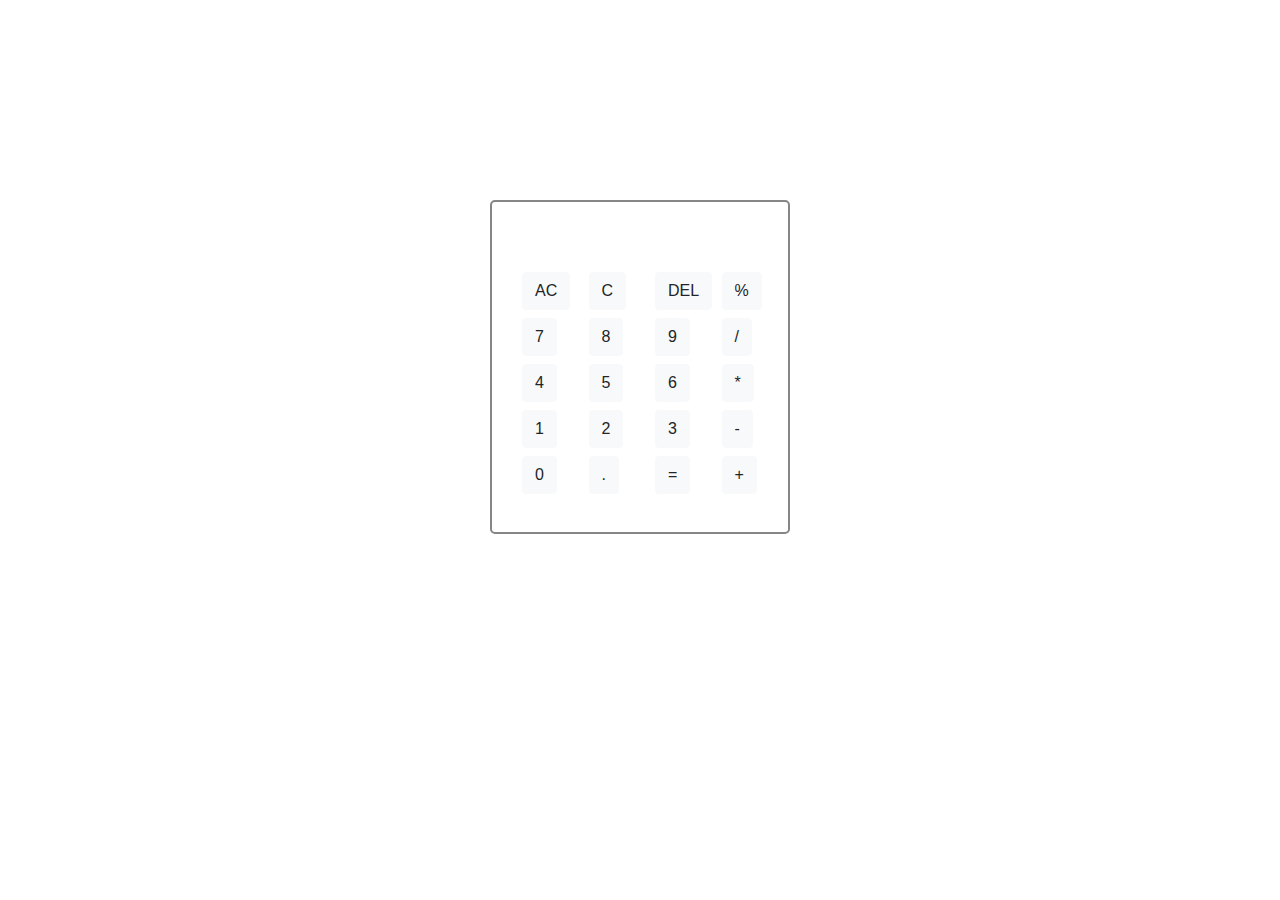
<file: Guvi Projects/Calculator/index.html>
<!DOCTYPE html>
<html lang="en">
  <head>
    <meta charset="UTF-8" />
    <meta name="viewport" content="width=device-width, initial-scale=1.0" />
    <title>Document</title>
    <link
      rel="stylesheet"
      href="https://stackpath.bootstrapcdn.com/bootstrap/4.5.2/css/bootstrap.min.css"
      integrity="sha384-JcKb8q3iqJ61gNV9KGb8thSsNjpSL0n8PARn9HuZOnIxN0hoP+VmmDGMN5t9UJ0Z"
      crossorigin="anonymous"
    />
  </head>
  <!-- <script src="script2.js"></script> -->
  <body>
    <script>
      class Calculator {
        constructor(prevOperandText, currentOperandText) {
          this.prevOperandText = prevOperandText;
          this.currentOperandText = currentOperandText;
          this.clear();
        }

        appendElement(element) {
          if (element == ".") {
            if (this.currentOperand.toString().includes(".")) return;
          }

          this.currentOperand =
            this.currentOperand.toString() + element.toString();
          console.log(this.currentOperand);
        }

        clear() {
          this.prevOperand = "";
          this.currentOperand = "";
          this.operation = undefined;
        }

        delete() {
          this.currentOperand = this.currentOperand.toString().slice(0, -1);
        }

        chooseOperation(operation) {
          if (this.currentOperand === "") return;
          //console.log(typeof this.prevOperand);
          if (this.prevOperand !== "") {
            console.log("this is running");
            this.compute();
          }
          this.operation = operation;
          this.prevOperand = this.currentOperand;
          this.currentOperand = "";
        }
        compute() {
          let computation;
          let prev = parseFloat(this.prevOperand);
          let curr = parseFloat(this.currentOperand);
          if (isNaN(prev) || isNaN(curr)) return;
          switch (this.operation) {
            case "+":
              computation = prev + curr;
              break;
            case "-":
              computation = prev - curr;
              break;
            case "*":
              computation = prev * curr;
              break;
            case "/":
              computation = prev / curr;
              break;
            case "%":
              computation = prev % curr;
              break;
            default:
              break;
          }
          this.currentOperand = computation.toString();
          this.prevOperand = "";
          this.operation = undefined;
        }

        updateDisplay() {
          this.currentOperandText.innerHTML = this.currentOperand;
          this.prevOperandText.innerHTML =
            this.prevOperand +
            (this.operation !== undefined ? this.operation.toString() : "");

          this.prevOperandText.setAttribute(
            "class",
            "col-sm-12 text-sm-right mb-2"
          );
          this.prevOperandText.setAttribute(
            "style",
            "font-size: large; font-weight: bold;min-height:20px"
          );
          this.currentOperandText.setAttribute(
            "class",
            "col-sm-12 text-sm-right mb-2"
          );
          this.currentOperandText.setAttribute(
            "style",
            "font-size: large; font-weight: bold;min-height:20px"
          );
        }
      }

      function createButton(el, id) {
        let operations = new Set(["+", "-", "*", "/", "%"]);
        let col = document.createElement("div");
        col.setAttribute("class", "col-sm-3");
        let button = document.createElement("button");
        button.setAttribute("class", "btn btn-light");
        button.setAttribute("id", id);
        button.setAttribute("type", "button");
        //button.addEventListener("click", printEL);
        button.innerHTML = el;

        if (!isNaN(el)) {
          button.setAttribute("data-number", "number");
        } else if (operations.has(el)) {
          button.setAttribute("data-operations", "operations");
        } else if (el === "AC" || el === "C") {
          button.setAttribute("data-all-clear", "all-clear");
          // col.setAttribute("class", "col-sm-6");
        } else if (el == "DEL") {
          button.setAttribute("data-delete", "delete");
        } else if (el == "=") {
          button.setAttribute("data-equals", "equals");
        } else if (el == ".") {
          button.setAttribute("data-number", "number");
        }

        col.appendChild(button);
        return col;
      }

      function createRow() {
        let row = document.createElement("div");
        row.setAttribute("class", "row mb-2");
        return row;
      }

      function createRowStack() {
        let rowStack = [];
        let columnElements = [
          "AC",
          "C",
          "DEL",
          "%",
          "7",
          "8",
          "9",
          "/",
          "4",
          "5",
          "6",
          "*",
          "1",
          "2",
          "3",
          "-",
          "0",
          ".",
          "=",
          "+",
        ];
        for (let i = 0; i < 5; i++) {
          let row = createRow();
          for (let j = 0; j < 4; j++) {
            let button = createButton(columnElements.shift());
            row.append(button);
            rowStack.push(row);
          }
        }
        return rowStack;
      }

      let containerDiv = document.createElement("div");
      containerDiv.setAttribute("class", "container");
      containerDiv.setAttribute(
        "style",
        "margin-top: 200px;width: 300px;border: 2px solid rgb(134, 134, 134);border-radius: 5px;padding: 30px;"
      );

      let previousOperandRow = document.createElement("div");
      previousOperandRow.setAttribute("class", "row");
      previousOperandRow.setAttribute("style", "min-height:20px;");
      previousOperandRow.setAttribute(
        "data-previous-operand-text",
        "previous-operand-text"
      );
      previousOperandRow.setAttribute("id", "previousOperandRow");
      let previousOperandCol = document.createElement("div");
      previousOperandCol.setAttribute("class", "col-sm-12 text-sm-right mb-2");
      previousOperandCol.setAttribute(
        "style",
        "font-size: large; font-weight: bold"
      );

      let outputRow = document.createElement("div");
      outputRow.setAttribute("class", "row");
      outputRow.setAttribute("style", "min-height:20px;");
      outputRow.setAttribute(
        "data-current-operand-text",
        "current-operand-text"
      );
      outputRow.setAttribute("id", "outputRow");
      let outputColumn = document.createElement("div");
      outputColumn.setAttribute("class", "col-sm-12 text-sm-right mb-2");
      outputColumn.setAttribute("style", "font-size: large; font-weight: bold");
      //outputColumn.innerHTML = 0;

      outputRow.appendChild(outputColumn);
      previousOperandRow.appendChild(previousOperandCol);
      containerDiv.appendChild(previousOperandRow);
      containerDiv.appendChild(outputRow);

      let rowStack = createRowStack();
      containerDiv.append(...rowStack);
      //containerDiv.append(rowStack[0]);
      document.body.append(containerDiv);

      let numberButtons = document.querySelectorAll("[data-number]");
      let operationButtons = document.querySelectorAll("[data-operations]");
      let clearAllButton = document.querySelectorAll("[data-all-clear]");
      let equalsButton = document.querySelector("[data-equals]");
      let currentOperandText = document.querySelector(
        "[data-current-operand-text]"
      );
      let previousOperandText = document.querySelector(
        "[data-previous-operand-text]"
      );

      let deleteText = document.querySelector("[data-delete]");
      let calculator = new Calculator(previousOperandText, currentOperandText);
      numberButtons.forEach((button) =>
        button.addEventListener("click", function () {
          calculator.appendElement(button.innerHTML);
          calculator.updateDisplay();
        })
      );

      operationButtons.forEach((button) =>
        button.addEventListener("click", function () {
          calculator.chooseOperation(button.innerHTML);
          calculator.updateDisplay();
        })
      );

      equalsButton.addEventListener("click", function () {
        calculator.compute();
        calculator.updateDisplay();
      });

      clearAllButton.forEach((button) =>
        button.addEventListener("click", function () {
          calculator.clear();
          calculator.updateDisplay();
        })
      );

      deleteText.addEventListener("click", function () {
        calculator.delete();
        calculator.updateDisplay();
      });
    </script>
    <script
      src="https://code.jquery.com/jquery-3.5.1.slim.min.js"
      integrity="sha384-DfXdz2htPH0lsSSs5nCTpuj/zy4C+OGpamoFVy38MVBnE+IbbVYUew+OrCXaRkfj"
      crossorigin="anonymous"
    ></script>
    <script
      src="https://cdn.jsdelivr.net/npm/popper.js@1.16.1/dist/umd/popper.min.js"
      integrity="sha384-9/reFTGAW83EW2RDu2S0VKaIzap3H66lZH81PoYlFhbGU+6BZp6G7niu735Sk7lN"
      crossorigin="anonymous"
    ></script>
    <script
      src="https://stackpath.bootstrapcdn.com/bootstrap/4.5.2/js/bootstrap.min.js"
      integrity="sha384-B4gt1jrGC7Jh4AgTPSdUtOBvfO8shuf57BaghqFfPlYxofvL8/KUEfYiJOMMV+rV"
      crossorigin="anonymous"
    ></script>
  </body>
</html>
</file>
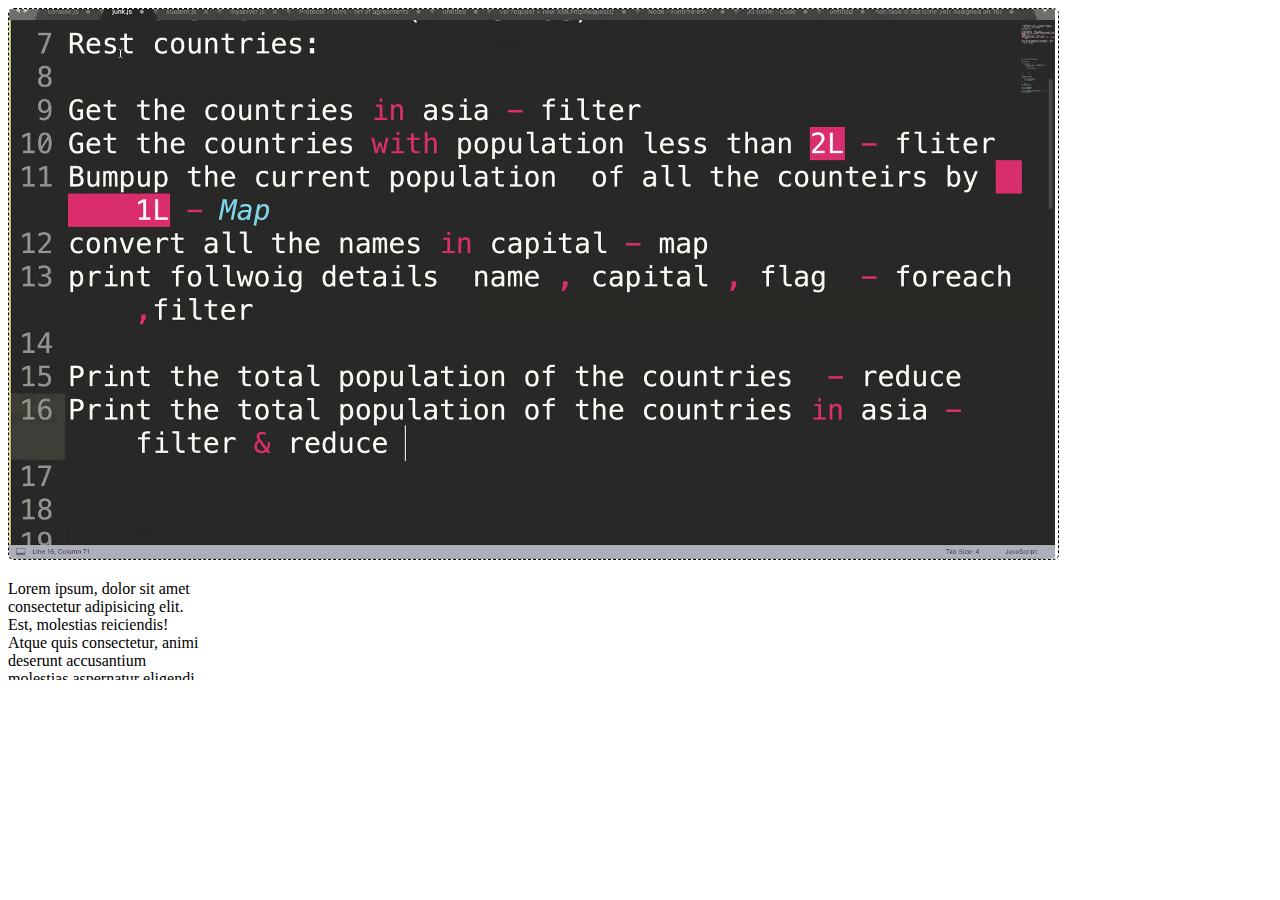
<file: Guvi Projects/New Resume Project/index.html>
<!DOCTYPE html>
<html lang="en">
  <head>
    <meta charset="UTF-8" />
    <meta name="viewport" content="width=device-width, initial-scale=1.0" />
    <title>Document</title>
    <link rel="stylesheet" href="style.css" />
  </head>
  <body>
    <img src="Capture.PNG" alt="" />
    <p>
      Lorem ipsum, dolor sit amet consectetur adipisicing elit. Est, molestias
      reiciendis! Atque quis consectetur, animi deserunt accusantium molestias
      aspernatur eligendi reiciendis. Dicta quibusdam eum, totam veniam tempora
      a ab accusantium! Lorem ipsum dolor sit amet consectetur adipisicing elit.
      Commodi, quis sed nulla expedita numquam accusantium autem maxime dolores
      dolore. Maxime vero optio voluptates, sit quae doloribus nemo porro dicta
      fugit?
    </p>
  </body>
</html>
</file>
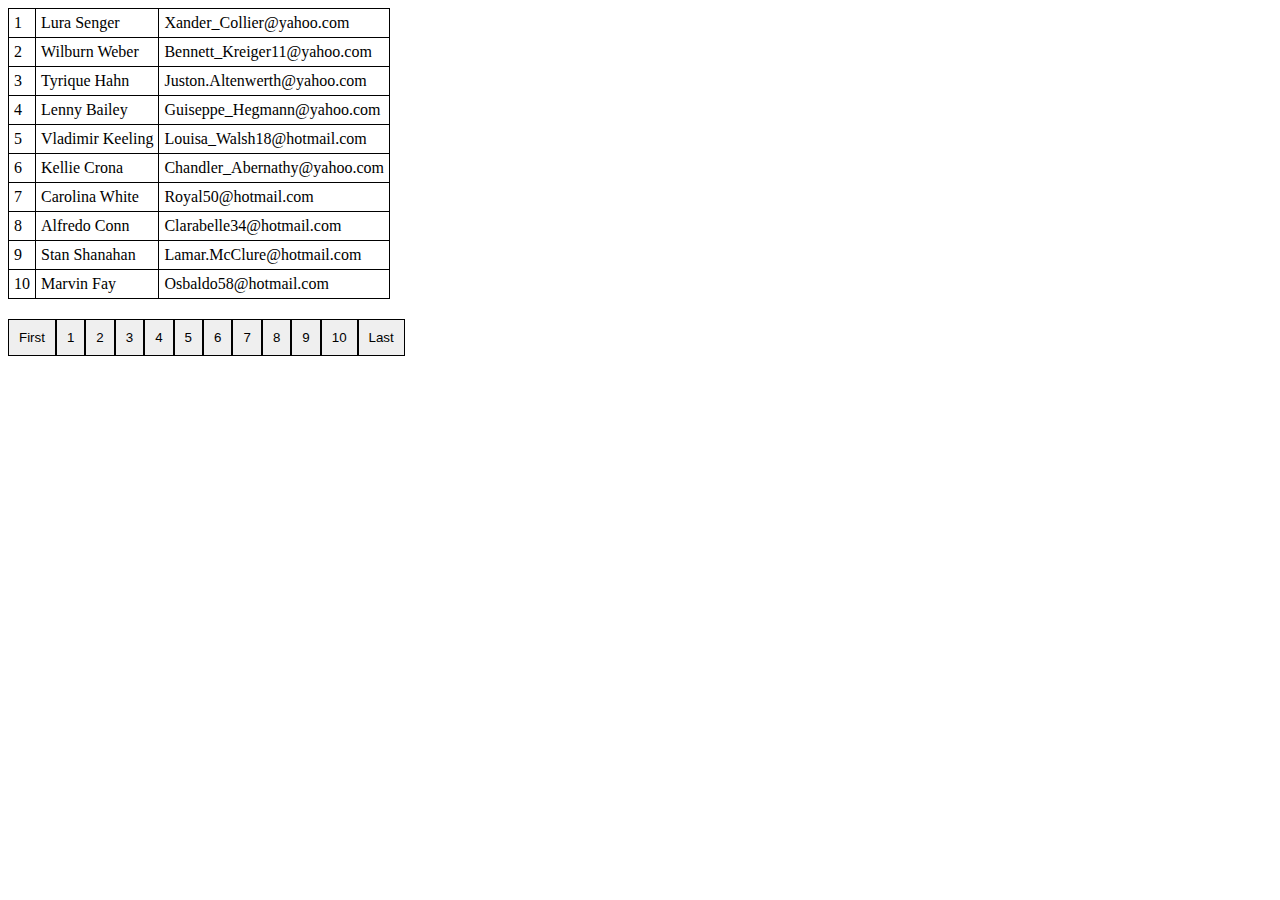
<file: Guvi Projects/Pagination task/index.html>
<!DOCTYPE html>
<html lang="en">
  <head>
    <meta charset="UTF-8" />
    <meta name="viewport" content="width=device-width, initial-scale=1.0" />
    <title>Document</title>
  </head>
  <body>
    <script>
      let json = [
        {
          id: "1",
          name: "Lura Senger",
          email: "Xander_Collier@yahoo.com",
        },
        {
          id: "2",
          name: "Wilburn Weber",
          email: "Bennett_Kreiger11@yahoo.com",
        },
        {
          id: "3",
          name: "Tyrique Hahn",
          email: "Juston.Altenwerth@yahoo.com",
        },
        {
          id: "4",
          name: "Lenny Bailey",
          email: "Guiseppe_Hegmann@yahoo.com",
        },
        {
          id: "5",
          name: "Vladimir Keeling",
          email: "Louisa_Walsh18@hotmail.com",
        },
        {
          id: "6",
          name: "Kellie Crona",
          email: "Chandler_Abernathy@yahoo.com",
        },
        {
          id: "7",
          name: "Carolina White",
          email: "Royal50@hotmail.com",
        },
        {
          id: "8",
          name: "Alfredo Conn",
          email: "Clarabelle34@hotmail.com",
        },
        {
          id: "9",
          name: "Stan Shanahan",
          email: "Lamar.McClure@hotmail.com",
        },
        {
          id: "10",
          name: "Marvin Fay",
          email: "Osbaldo58@hotmail.com",
        },
        {
          id: "11",
          name: "Torrance Rau",
          email: "Orin45@gmail.com",
        },
        {
          id: "12",
          name: "Harold Gutmann MD",
          email: "Alyce.Stracke37@yahoo.com",
        },
        {
          id: "13",
          name: "Taryn Torphy",
          email: "Dean_Breitenberg71@hotmail.com",
        },
        {
          id: "14",
          name: "Bryana Lang",
          email: "Tatum.Ullrich@yahoo.com",
        },
        {
          id: "15",
          name: "Nyasia Green DDS",
          email: "Dino83@gmail.com",
        },
        {
          id: "16",
          name: "Nasir Gerhold",
          email: "Lilian_Bashirian8@hotmail.com",
        },
        {
          id: "17",
          name: "Raymundo Ritchie PhD",
          email: "Antwan.Schoen15@yahoo.com",
        },
        {
          id: "18",
          name: "Delmer Marvin",
          email: "Kiera62@yahoo.com",
        },
        {
          id: "19",
          name: "Rachel Wilkinson",
          email: "Foster_Conroy@gmail.com",
        },
        {
          id: "20",
          name: "Gladys Howell",
          email: "Constance.Labadie10@yahoo.com",
        },
        {
          id: "21",
          name: "Ciara Klocko",
          email: "Harvey76@yahoo.com",
        },
        {
          id: "22",
          name: "Quentin O'Kon",
          email: "Amely_Cummings2@yahoo.com",
        },
        {
          id: "23",
          name: "Ms. Gabriella Kunde",
          email: "Lorenza_Cummerata@hotmail.com",
        },
        {
          id: "24",
          name: "Gerald Reilly",
          email: "Lia_Konopelski@gmail.com",
        },
        {
          id: "25",
          name: "Brody Carter I",
          email: "Colten.Wilderman90@hotmail.com",
        },
        {
          id: "26",
          name: "Alanis Klocko",
          email: "Johathan.Champlin69@gmail.com",
        },
        {
          id: "27",
          name: "Caroline Miller",
          email: "Delaney.Kozey74@gmail.com",
        },
        {
          id: "28",
          name: "Ms. Merritt McClure",
          email: "Wendy.Zieme@gmail.com",
        },
        {
          id: "29",
          name: "Jovani Schoen",
          email: "Norval_Zieme@hotmail.com",
        },
        {
          id: "30",
          name: "Berniece Bradtke",
          email: "Okey.Fisher39@hotmail.com",
        },
        {
          id: "31",
          name: "Hanna Gottlieb",
          email: "Edna62@hotmail.com",
        },
        {
          id: "32",
          name: "Christiana Bergnaum",
          email: "Donnie.Paucek22@gmail.com",
        },
        {
          id: "33",
          name: "Reid Stehr",
          email: "Hiram69@gmail.com",
        },
        {
          id: "34",
          name: "Evans Ward",
          email: "Liliane72@hotmail.com",
        },
        {
          id: "35",
          name: "Miss Enos Davis",
          email: "Kolby.Grady@hotmail.com",
        },
        {
          id: "36",
          name: "Mathew Lueilwitz",
          email: "Mariah.Hagenes@yahoo.com",
        },
        {
          id: "37",
          name: "Romaine Robel",
          email: "Sheila19@yahoo.com",
        },
        {
          id: "38",
          name: "Immanuel Aufderhar",
          email: "Aileen32@hotmail.com",
        },
        {
          id: "39",
          name: "Julius Reilly Jr.",
          email: "Santa89@yahoo.com",
        },
        {
          id: "40",
          name: "Linnea Borer",
          email: "Jarrett_Hegmann2@hotmail.com",
        },
        {
          id: "41",
          name: "Misael Abernathy IV",
          email: "Robbie42@yahoo.com",
        },
        {
          id: "42",
          name: "Mr. Gerda Jerde",
          email: "Gustave36@hotmail.com",
        },
        {
          id: "43",
          name: "Easton Daugherty",
          email: "Malcolm.Schuster11@hotmail.com",
        },
        {
          id: "44",
          name: "Leanna Gutkowski",
          email: "Chelsea9@gmail.com",
        },
        {
          id: "45",
          name: "Rollin Trantow",
          email: "Marques_Hickle26@gmail.com",
        },
        {
          id: "46",
          name: "Heaven Luettgen",
          email: "Lonnie.Greenfelder95@hotmail.com",
        },
        {
          id: "47",
          name: "Gilda Huel",
          email: "Stephania.Hintz@gmail.com",
        },
        {
          id: "48",
          name: "Javon Walker",
          email: "Lamar_Bailey39@yahoo.com",
        },
        {
          id: "49",
          name: "Stewart King",
          email: "Chasity_Jenkins82@gmail.com",
        },
        {
          id: "50",
          name: "Cortez Lueilwitz",
          email: "Lelia.Mitchell43@gmail.com",
        },
        {
          id: "51",
          name: "Ora Kilback",
          email: "Matt25@gmail.com",
        },
        {
          id: "52",
          name: "Lera Macejkovic",
          email: "Jamal.Donnelly45@hotmail.com",
        },
        {
          id: "53",
          name: "Asa Gottlieb",
          email: "Carolyne.Langosh@yahoo.com",
        },
        {
          id: "54",
          name: "Avery Nienow",
          email: "Hudson_Bernhard47@yahoo.com",
        },
        {
          id: "55",
          name: "Dr. Katrine Ryan",
          email: "Colten40@gmail.com",
        },
        {
          id: "56",
          name: "Florida Kulas",
          email: "Alejandra_Bernhard@yahoo.com",
        },
        {
          id: "57",
          name: "Mauricio Gerlach",
          email: "Vincenza_Gusikowski84@hotmail.com",
        },
        {
          id: "58",
          name: "Chadrick Simonis",
          email: "Reymundo.Doyle@gmail.com",
        },
        {
          id: "59",
          name: "Beau Jenkins",
          email: "Cletus65@hotmail.com",
        },
        {
          id: "60",
          name: "Camilla Cole",
          email: "Eda48@yahoo.com",
        },
        {
          id: "61",
          name: "Abagail MacGyver",
          email: "Jevon.Koch@hotmail.com",
        },
        {
          id: "62",
          name: "Ludwig Prohaska",
          email: "Eldon_DuBuque37@yahoo.com",
        },
        {
          id: "63",
          name: "Berenice Hane",
          email: "Lonnie3@gmail.com",
        },
        {
          id: "64",
          name: "Abel Durgan",
          email: "Marlee.Weimann42@gmail.com",
        },
        {
          id: "65",
          name: "Tate Kuhlman",
          email: "Hope31@yahoo.com",
        },
        {
          id: "66",
          name: "Mrs. Hermina Daniel",
          email: "Murphy59@yahoo.com",
        },
        {
          id: "67",
          name: "Marcelino Nienow",
          email: "Estefania_Dibbert97@hotmail.com",
        },
        {
          id: "68",
          name: "Raphaelle Connelly",
          email: "Josie.Legros70@yahoo.com",
        },
        {
          id: "69",
          name: "Mina Heaney",
          email: "Pete.Hermann79@hotmail.com",
        },
        {
          id: "70",
          name: "Jaida Torp",
          email: "Jonatan82@yahoo.com",
        },
        {
          id: "71",
          name: "Megane Fadel",
          email: "Dandre82@yahoo.com",
        },
        {
          id: "72",
          name: "Angelo Schimmel V",
          email: "Frederic54@hotmail.com",
        },
        {
          id: "73",
          name: "Jaren Ferry DDS",
          email: "Kristian.Kilback@yahoo.com",
        },
        {
          id: "74",
          name: "Annette O'Connell",
          email: "Domenica.Christiansen@gmail.com",
        },
        {
          id: "75",
          name: "Elenor Rohan PhD",
          email: "Alvera.Huel48@yahoo.com",
        },
        {
          id: "76",
          name: "Linnie Beier",
          email: "Reece_Berge@gmail.com",
        },
        {
          id: "77",
          name: "Maybelle Lehner",
          email: "Arlo.Hagenes@gmail.com",
        },
        {
          id: "78",
          name: "Hailie Haag",
          email: "Edythe.Lind59@hotmail.com",
        },
        {
          id: "79",
          name: "Marcelina Schuppe",
          email: "Kip.Cummerata77@gmail.com",
        },
        {
          id: "80",
          name: "Ezra Lang",
          email: "Garret.Swaniawski@hotmail.com",
        },
        {
          id: "81",
          name: "Carey Kiehn",
          email: "Sabrina70@gmail.com",
        },
        {
          id: "82",
          name: "Carole Aufderhar",
          email: "Efrain.Schamberger77@hotmail.com",
        },
        {
          id: "83",
          name: "Fanny Beatty",
          email: "Ewald28@yahoo.com",
        },
        {
          id: "84",
          name: "Mina Lubowitz",
          email: "Vincenzo.Herman@gmail.com",
        },
        {
          id: "85",
          name: "Anabelle Thiel",
          email: "Amely.Renner@hotmail.com",
        },
        {
          id: "86",
          name: "Gerry Homenick",
          email: "Ada_Von54@hotmail.com",
        },
        {
          id: "87",
          name: "Domenico Maggio",
          email: "Freeman.Stamm@yahoo.com",
        },
        {
          id: "88",
          name: "Mauricio Bradtke III",
          email: "Alford83@yahoo.com",
        },
        {
          id: "89",
          name: "Bulah Yost III",
          email: "Nicolas_Schimmel6@yahoo.com",
        },
        {
          id: "90",
          name: "Orville Dibbert DDS",
          email: "Bryana_Herzog@yahoo.com",
        },
        {
          id: "91",
          name: "Autumn Osinski",
          email: "Davin8@hotmail.com",
        },
        {
          id: "92",
          name: "Levi Gibson",
          email: "Deangelo69@gmail.com",
        },
        {
          id: "93",
          name: "Reva McKenzie",
          email: "Bret40@hotmail.com",
        },
        {
          id: "94",
          name: "Jensen Pfannerstill",
          email: "Dax_Marquardt@hotmail.com",
        },
        {
          id: "95",
          name: "Tyrese Larson MD",
          email: "Cecelia85@yahoo.com",
        },
        {
          id: "96",
          name: "Dayne Sanford",
          email: "Tyrique_Waters16@hotmail.com",
        },
        {
          id: "97",
          name: "Jeramy Steuber",
          email: "Catalina.Stehr24@yahoo.com",
        },
        {
          id: "98",
          name: "Madge Bogisich",
          email: "Joey.Marquardt50@gmail.com",
        },
        {
          id: "99",
          name: "Casimer MacGyver",
          email: "Julius.Bednar96@yahoo.com",
        },
        {
          id: "100",
          name: "Arlene Kassulke",
          email: "Josiane_Smith@yahoo.com",
        },
      ];
      let div = document.createElement("div");
      let table = document.createElement("table");
      table.setAttribute("style", "border-collapse:collapse");
      let thead = document.createElement("thead");
      let tbody = document.createElement("tbody");

      for (let i = 0; i < 10; i++) {
        //Create empty table with empty content
        r1 = document.createElement("tr");
        r1.setAttribute("id", `row+${i}`);
        r1.setAttribute("style", "border:1px solid black;");
        let tdArray = [];

        let td1 = document.createElement("td");
        td1.setAttribute("style", "border:1px solid black;padding:5px");
        td1.setAttribute("class", "id");
        td1.innerHTML = "";

        let td2 = document.createElement("td");
        td2.setAttribute("style", "border:1px solid black;padding:5px");
        td2.setAttribute("class", "name");
        td2.innerHTML = "";

        let td3 = document.createElement("td");
        td3.setAttribute("style", "border:1px solid black;padding:5px");
        td3.setAttribute("class", "email");
        td3.innerHTML = "";

        r1.appendChild(td1);
        r1.appendChild(td2);
        r1.appendChild(td3);

        tbody.append(r1);
      }

      function filterElements(startId) {
        //function filling the data into the table
        let data = returnJson(startId);

        // console.log(data);
        let tr = document.querySelectorAll("tr");
        // console.log(tr);
        for (let i = 0; i < tr.length; i++) {
          let td1 = tr[i].querySelector(".id");
          td1.innerHTML = data[i]["id"];

          let td2 = tr[i].querySelector(".name");
          td2.innerHTML = data[i]["name"];

          let td3 = tr[i].querySelector(".email");
          td3.innerHTML = data[i]["email"];
        }
      }

      function returnJson(num) {
        //function returning Filtered Data
        let startId = num * 10;
        let returnVal = [];
        for (let i = startId; i < startId + 10; i++) {
          returnVal.push(json[i]);
        }
        return returnVal;
      }

      //Creating the pagination element
      let paginationDiv = document.createElement("div");
      paginationDiv.setAttribute("style", "margin-top:20px");

      let firstPage = document.createElement("button");
      firstPage.setAttribute(
        "style",
        "border:1px solid black;padding:10px;display:inline-block"
      );
      firstPage.setAttribute("class", "pagination-button");
      firstPage.innerHTML = "First";
      firstPage.onclick = function () {
        filterElements(0);
      };
      //span.setAttribute("onclick", filterElements(k));
      paginationDiv.append(firstPage);

      for (let k = 1; k <= 10; k++) {
        let span = document.createElement("button");
        span.setAttribute(
          "style",
          "border:1px solid black;padding:10px;display:inline-block"
        );
        span.setAttribute("class", "pagination-button");
        span.innerHTML = k;
        span.onclick = function () {
          filterElements(k - 1);
        };
        //span.setAttribute("onclick", filterElements(k));
        paginationDiv.append(span);
      }

      let lastPage = document.createElement("button");
      lastPage.setAttribute(
        "style",
        "border:1px solid black;padding:10px;display:inline-block"
      );
      lastPage.setAttribute("class", "pagination-button");
      lastPage.innerHTML = "Last";
      lastPage.onclick = function () {
        filterElements(9);
      };

      paginationDiv.append(lastPage);

      //Appending all the elements to the corresponding html elements.
      table.append(tbody);
      div.append(table);

      document.body.append(div);
      filterElements(0);
      document.body.append(paginationDiv);
    </script>
  </body>
</html>
</file>
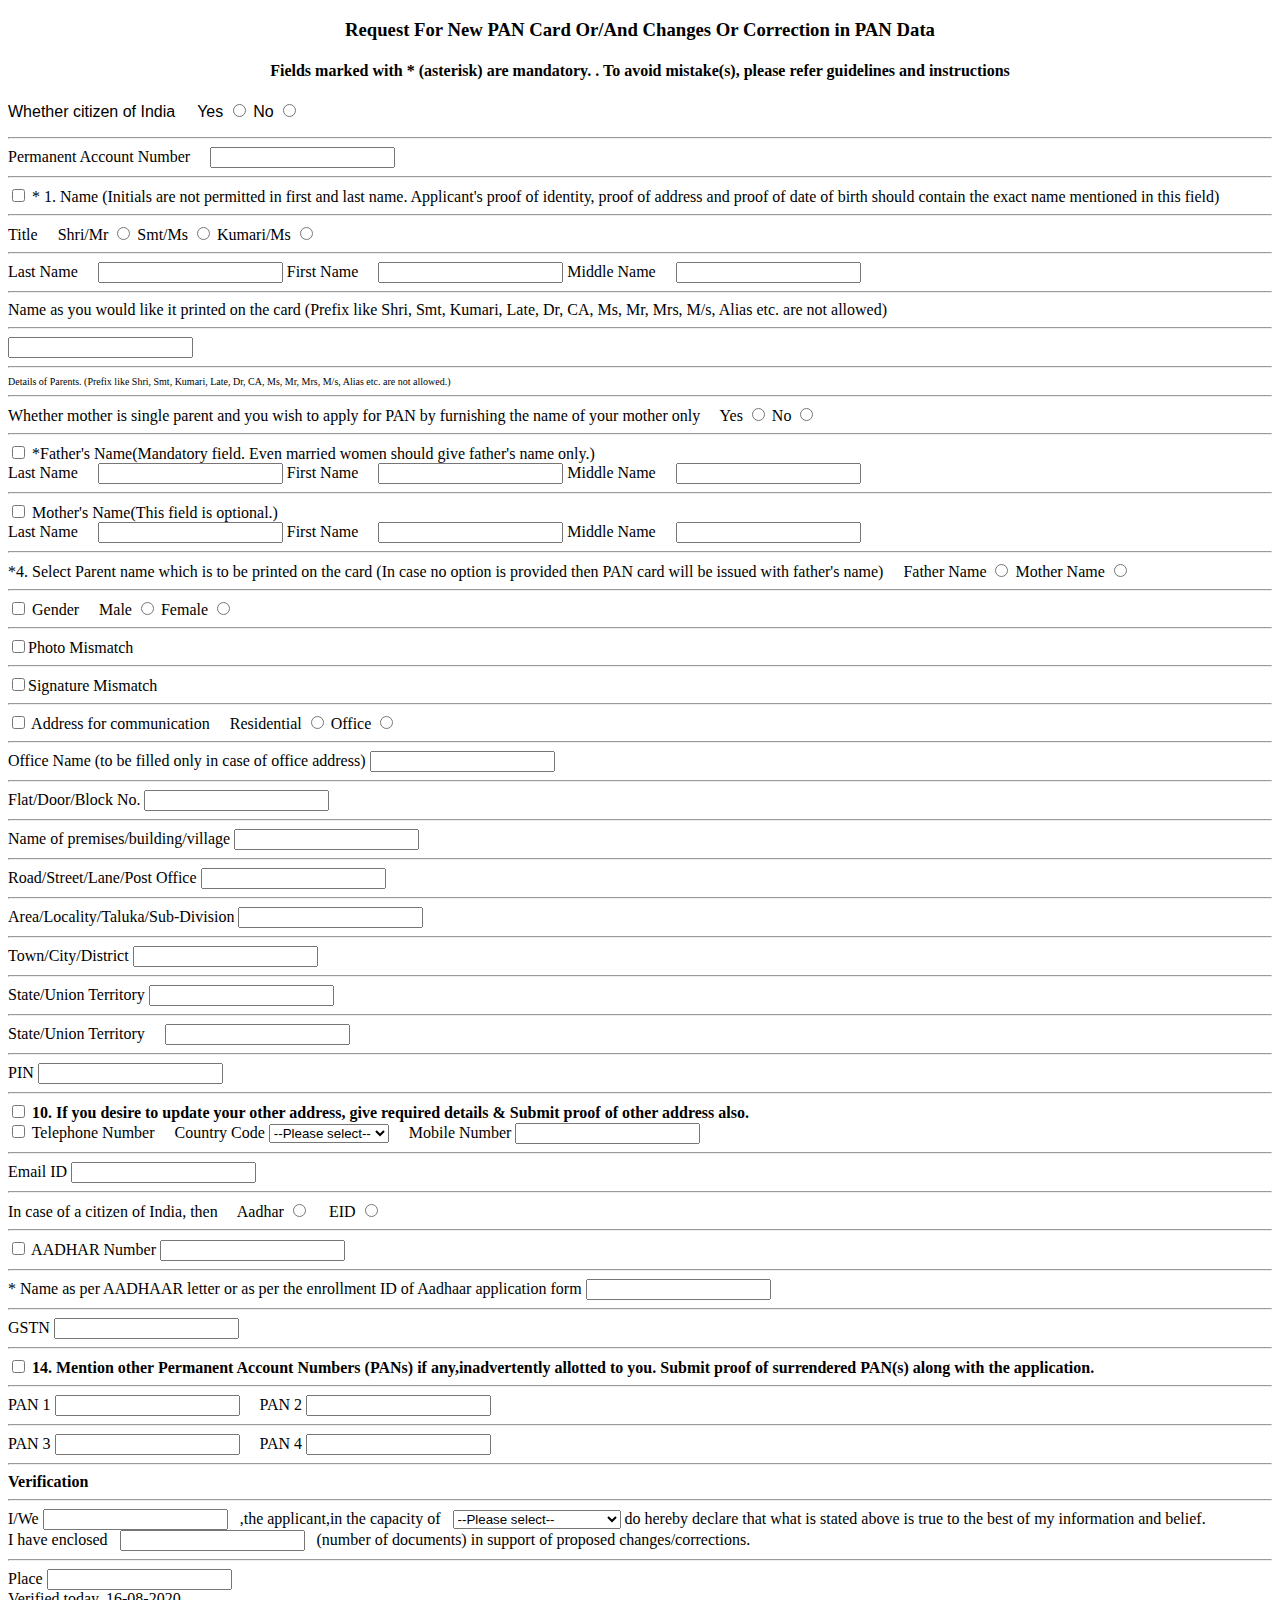
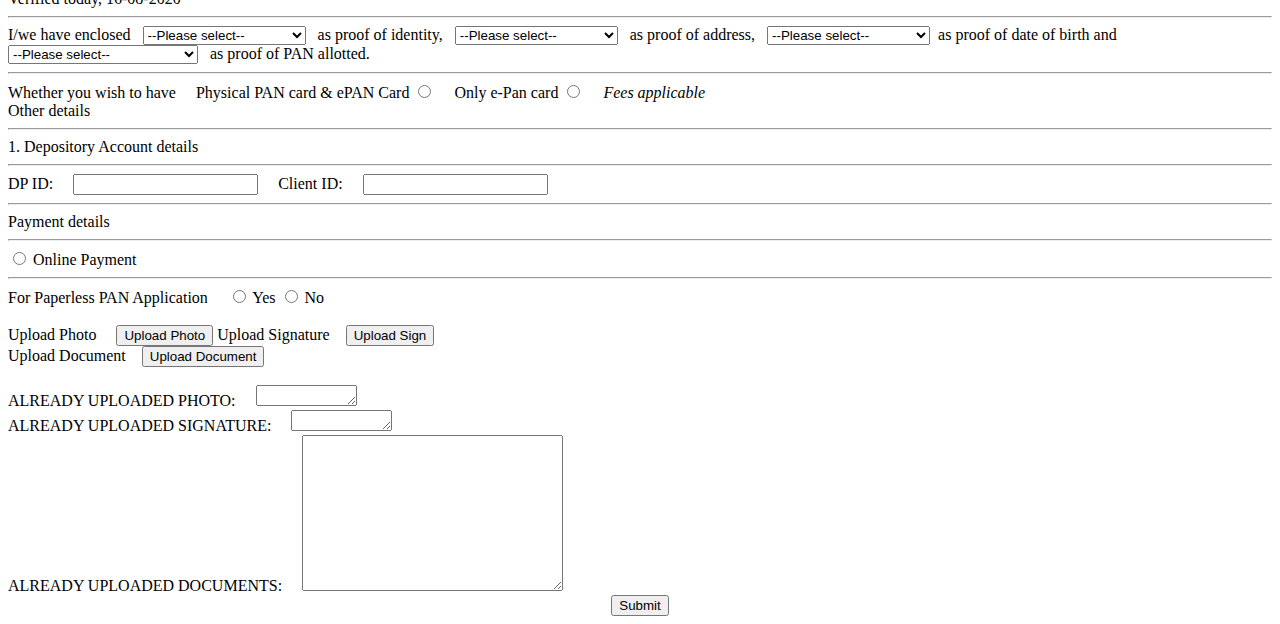
<file: Guvi Projects/PAN HTML/index.html>
<!DOCTYPE html>
<html lang="en">
  <head>
    <meta charset="UTF-8" />
    <meta name="viewport" content="width=device-width, initial-scale=1.0" />
    <title>Document</title>
  <link rel="stylesheet" href="style.css">
  </head>
  <body>
    <center>
      <h3>
        Request For New PAN Card Or/And Changes Or Correction in PAN Data
      </h3>
      <h4>
        Fields marked with * (asterisk) are mandatory. . To avoid mistake(s),
        please refer guidelines and instructions
      </h4>
    </center>
    <form action="GET">
      <p>
        <span>Whether citizen of India</span>
        <span> &nbsp; &nbsp;</span>
        <label for="CitizenshipYes">Yes</label>
        <input
          type="radio"
          name="Citizenship"
          id="CitizenshipYes"
          value="Yes"
        />
        <label for="CitizenshipNo">No</label>
        <input type="radio" name="Citizenship" id="CitizenshipNo" value="No" />
      </p>
      <hr />
      <label for="PAN">Permanent Account Number </label>
      <span> &nbsp; &nbsp;</span>
      <input type="text" name="PAN" id="PAN" />
      <hr />
      <div>
        <input type="checkbox" name="Name" id="name" />
        <span>
          * 1. Name (Initials are not permitted in first and last name.
          Applicant's proof of identity, proof of address and proof of date of
          birth should contain the exact name mentioned in this field)
        </span>
      </div>
      <hr />
      <div>
        <span>Title</span>
        <span> &nbsp; &nbsp;</span>
        <label for="Mr/Mrs">Shri/Mr</label>
        <input type="radio" name="Mr/Mrs" id="Shri/Mr" value="Shri/Mr" />
        <label for="Mr/Mrs">Smt/Ms</label>
        <input type="radio" name="Mr/Mrs" id="Smt/Ms" value="Smt/Ms" />
        <label for="Mr/Mrs">Kumari/Ms</label>
        <input type="radio" name="Mr/Mrs" id="Kumari/Ms" value="Kumari/Ms" />
      </div>
      <hr />
      <div>
        <label for="LastName">Last Name</label>
        <span> &nbsp; &nbsp;</span>
        <input type="text" name="LastName" id="LastName" />
        <label for="FirstName">First Name</label>
        <span> &nbsp; &nbsp;</span>
        <input type="text" name="FirstName" id="FirstName" />
        <label for="MiddleName">Middle Name</label>
        <span> &nbsp; &nbsp;</span>
        <input type="text" name="MiddleName" id="MiddleName" />
      </div>
      <hr />
      <div>
        Name as you would like it printed on the card (Prefix like Shri, Smt,
        Kumari, Late, Dr, CA, Ms, Mr, Mrs, M/s, Alias etc. are not allowed)
      </div>
      <hr />
      <input type="text" name="Name" id="Name" />
      <hr />
      <div style="font-size: 10px;">
        Details of Parents. (Prefix like Shri, Smt, Kumari, Late, Dr, CA, Ms,
        Mr, Mrs, M/s, Alias etc. are not allowed.)
      </div>
      <hr />
      <span>
        Whether mother is single parent and you wish to apply for PAN by
        furnishing the name of your mother only
        <span> &nbsp; &nbsp;</span>
        <label for="SingleParent">Yes</label>
        <input
          type="radio"
          name="SingleParent"
          id="SingleParentYes"
          value="Yes"
        />
        <label for="SingleParent">No</label>
        <input
          type="radio"
          name="SingleParent"
          id="SingleParentNo"
          value="No"
        />
      </span>
      <hr />
      <div>
        <input type="checkbox" name="FatherName" id="Fathername" />
        *Father's Name(Mandatory field. Even married women should give father's
        name only.)
      </div>
      <div>
        <label for="FatherLastName">Last Name</label>
        <span> &nbsp; &nbsp;</span>
        <input type="text" name="FatherLastName" id="FatherLastName" />
        <label for="FatherFirstName">First Name</label>
        <span> &nbsp; &nbsp;</span>
        <input type="text" name="FatherFirstName" id="FatherFirstName" />
        <label for="FatherMiddleName">Middle Name</label>
        <span> &nbsp; &nbsp;</span>
        <input type="text" name="FatherMiddleName" id="FatherMiddleName" />
      </div>
      <hr />
      <div>
        <input type="checkbox" name="MotherName" id="MotherName" />
        Mother's Name(This field is optional.)
      </div>
      <div>
        <label for="MotherLastName">Last Name</label>
        <span> &nbsp; &nbsp;</span>
        <input type="text" name="MotherLastName" id="MotherLastName" />
        <label for="MotherFirstName">First Name</label>
        <span> &nbsp; &nbsp;</span>
        <input type="text" name="MotherFirstName" id="MotherFirstName" />
        <label for="MotherMiddleName">Middle Name</label>
        <span> &nbsp; &nbsp;</span>
        <input type="text" name="MotherMiddleName" id="MotherMiddleName" />
      </div>
      <hr />
      <span>
        *4. Select Parent name which is to be printed on the card (In case no
        option is provided then PAN card will be issued with father's name)
        <span> &nbsp; &nbsp;</span>
        <label for="IsFatherName">Father Name</label>
        <input type="radio" name="IsFatherName" id="IsFatherName" value="Yes" />
        <label for="IsMotherName">Mother Name</label>
        <input type="radio" name="IsMotherName" id="IsMotherName" value="No" />
      </span>
      <hr />
      <span>
        <input type="checkbox" name="Gender" id="Gender" />
        Gender
        <span> &nbsp; &nbsp;</span>
        <label for="Gender">Male</label>
        <input type="radio" name="Gender" id="IsMale" value="Male" />
        <label for="IsGender">Female</label>
        <input type="radio" name="Gender" id="IsFemale" value="Female" />
      </span>
      <hr />
      <span>
        <input type="checkbox" name="PhotoMismatch" id="PhotoMismatch" />Photo
        Mismatch</span
      >
      <hr />
      <span>
        <input type="checkbox" name="SignMismatch" id="SignMismatch" />Signature
        Mismatch</span
      >
      <hr />
      <span>
        <input type="checkbox" name="Address" id="Address" />
        Address for communication
        <span> &nbsp; &nbsp;</span>
        <label for="Residential/Office">Residential</label>
        <input
          type="radio"
          name="Residential/Office"
          id="IsResidential"
          value="IsResidential"
        />
        <label for="Residential/Office">Office</label>
        <input
          type="radio"
          name="Residential/Office"
          id="IsOffice"
          value="IsOffice"
        />
      </span>
      <hr />
      <div>
        Office Name (to be filled only in case of office address)
        <input type="text" name="OfficeName" id="OfficeName" />
      </div>
      <hr />
      <div>
        Flat/Door/Block No.
        <input type="text" name="FlatNo" id="FlatNo" />
      </div>
      <hr />
      <div>
        Name of premises/building/village
        <input type="text" name="Premises" id="Premises" />
      </div>
      <hr />
      <div>
        Road/Street/Lane/Post Office
        <input type="text" name="Road" id="Road" />
      </div>
      <hr />
      <div>
        Area/Locality/Taluka/Sub-Division
        <input type="text" name="Area" id="Area" />
      </div>
      <hr />
      <div>
        Town/City/District
        <input type="text" name="Town" id="Town" />
      </div>
      <hr />
      <div>
        State/Union Territory
        <input type="text" name="State" id="State" />
      </div>
      <hr />
      <div>
        <span>State/Union Territory</span>
        <span> &nbsp; &nbsp;</span>
        <input list="States" />
        <datalist id="States">
          <option value="Tamil Nadu"> </option>
          <option value="Karnataka"> </option>
          <option value="Andhra Pradesh"> </option>
          <option value="Kerala"> </option>
          <option value="Maharashtra"> </option>
        </datalist>
      </div>
      <hr />
      <div>
        PIN
        <input type="text" name="Pin" id="Pin" />
      </div>
      <hr />
      <div>
        <strong>
          <input type="checkbox" name="updateAddress" id="updateAddress" />
          10. If you desire to update your other address, give required details
          & Submit proof of other address also.</strong
        >
      </div>
      <div>
        <input type="checkbox" name="updateTelephone" id="updateTelephone" />
        Telephone Number
        <span> &nbsp; &nbsp;</span>
        <span>
          <label for="Country code">Country Code</label>
          <select name="Country code" required>
            <option value="" disabled selected hidden>--Please select--</option>
            <option value="argentina">ARGENTINA</option>
            <option value="australia">AUSTRALIA</option>
            <option value="austria">AUSTRIA</option>
          </select>
        </span>
        <span> &nbsp; &nbsp;</span>
        <span>
          Mobile Number
          <input type="text" name="Mobile Number" id="MobileNum" />
        </span>
      </div>
      <hr />
      <div>
        <label for="EmailID">Email ID</label>
        <input type="text" name="EmailID" id="EmailID" />
      </div>
      <hr />
      <div>
        In case of a citizen of India, then
        <span> &nbsp; &nbsp;</span>
        <label for="Aadhar/EID">Aadhar</label>
        <input type="radio" name="Aadhar/EID" id="IsAadhar" value="IsAadhar" />
        <span> &nbsp; &nbsp;</span>
        <label for="Aadhar/EID">EID</label>
        <input type="radio" name="Aadhar/EID" id="IsEID" value="IsEID" />
      </div>
      <hr />
      <div>
        <input type="checkbox" name="updateAadhar" id="updateAadhar" />
        AADHAR Number
        <input type="text" name="aadharNumber" id="aadharNumber" />
      </div>
      <hr />
      <div>
        * Name as per AADHAAR letter or as per the enrollment ID of Aadhaar
        application form
        <input type="text" name="aadharName" id="aadharName" />
      </div>
      <hr />
      <div>
        GSTN
        <input type="text" name="GSTN" id="GSTN" />
      </div>
      <hr />
      <div>
        <input type="checkbox" name="mentionPAN" id="mentionPAN" />
        <strong>
          14. Mention other Permanent Account Numbers (PANs) if
          any,inadvertently allotted to you. Submit proof of surrendered PAN(s)
          along with the application.</strong
        >
      </div>
      <hr />
      <div>
        <label for="PAN1">PAN 1</label>
        <input type="text" name="PAN1" id="PAN1" />
        <span> &nbsp; &nbsp;</span>
        <label for="PAN2">PAN 2</label>
        <input type="text" name="PAN2" id="PAN2" />
      </div>
      <hr />
      <div>
        <label for="PAN3">PAN 3</label>
        <input type="text" name="PAN3" id="PAN3" />
        <span> &nbsp; &nbsp;</span>
        <label for="PAN4">PAN 4</label>
        <input type="text" name="PAN4" id="PAN4" />
      </div>
      <hr />
      <div>
        <strong>Verification</strong>
      </div>
      <hr />
      <div>
        <span
          >I/We
          <input type="text" name="NameOfApplicant" id="NameOfApplicant" />
          &nbsp; ,the applicant,in the capacity of &nbsp;
          <select name="applicant" required>
            <option value="" disabled selected hidden>--Please select--</option>
            <option value="himself/herself">Himself/herself</option>
            <option value="representative assistant"
              >Representative assistant</option
            >
          </select>
          do hereby declare that what is stated above is true to the best of my
          information and belief.
        </span>
      </div>
      <div>
        I have enclosed &nbsp;
        <input type="text" name="numOfDocuments" id="numOfDocuments" /> &nbsp;
        (number of documents) in support of proposed changes/corrections.
      </div>
      <hr />
      <div>
        Place
        <input type="text" name="place" id="place" />
      </div>
      <div>
        Verified today, 16-08-2020
      </div>
      <hr />
      <div>
        I/we have enclosed &nbsp;
        <select name="proofOfIdentity" required>
          <option value="" disabled selected hidden>--Please select--</option>
          <option value="copyOfPassport">Copy of Passport</option>
          <option value="copyOfRationCard">Copy of Ration Card</option>
          <option value="copyOfDrivingLicense">Copy of Driving License</option>
        </select>
        &nbsp; as proof of identity, &nbsp;
        <select name="proofOfAddress" required>
          <option value="" disabled selected hidden>--Please select--</option>
          <option value="copyOfPassport">Copy of Passport</option>
          <option value="copyOfRationCard">Copy of Ration Card</option>
          <option value="copyOfDrivingLicense">Copy of Driving License</option>
        </select>
        &nbsp; as proof of address, &nbsp;
        <select name="proofOfDOB" required>
          <option value="" disabled selected hidden>--Please select--</option>
          <option value="copyOfPassport">Copy of Passport</option>
          <option value="copyOfRationCard">Copy of Ration Card</option>
          <option value="copyOfDrivingLicense"
            >Copy of Driving License</option
          > </select
        >&nbsp; as proof of date of birth and &nbsp;
        <select name="proofOfPAN" required>
          <option value="" disabled selected hidden>--Please select--</option>
          <option value="copyOfPAN">Copy of PAN Card</option>
          <option value="copyOfPANAllotment"
            >Copy of PAN allotment letter</option
          >
          <option value="noDocument">No Document</option>
        </select>
        &nbsp; as proof of PAN allotted.
      </div>
      <hr />
      <div>
        Whether you wish to have &nbsp; &nbsp;
        <label for="PAN/ePAN">Physical PAN card & ePAN Card</label>
        <input
          type="radio"
          name="PAN/ePAN"
          id="Physical PAN"
          value="Physical PAN"
        />
        <span> &nbsp; &nbsp;</span>
        <label for="PAN/ePAN">Only e-Pan card</label>
        <input type="radio" name="PAN/ePAN" id="ePan" value="ePan" />
        <span> &nbsp; &nbsp;</span>
        <span><em> Fees applicable</em></span>
      </div>
      <div>
        Other details
      </div>
      <hr />
      <div>
        1. Depository Account details
      </div>
      <hr />
      <div>
        <span>
          DP ID: &nbsp; &nbsp;
          <input type="text" name="DP_ID" id="DP_ID" />
        </span>
        &nbsp; &nbsp;
        <span>
          Client ID: &nbsp; &nbsp;
          <input type="text" name="clientID" id="clientID" />
        </span>
      </div>
      <hr />
      <div>
        Payment details
      </div>
      <hr />
      <div>
        <input type="radio" name="isOnlinePayment" id="isOnlinePayment" />
        Online Payment
      </div>
      <hr />
      <div>
        For Paperless PAN Application &nbsp; &nbsp;

        <input
          type="radio"
          name="PaperLessPan"
          id="isPaperLessPanYes"
          value="Yes"
        />
        <label for="PaperLessPan">Yes</label>
        <input
          type="radio"
          name="PaperLessPan"
          id="isPaperLessPanYes"
          value="Yes"
        />
        <label for="PaperLessPan">No</label>
      </div>
      <br />
      <div>
        <span>
          Upload Photo &nbsp; &nbsp;
          <input type="button" value="Upload Photo" />
        </span>
        <span>
          Upload Signature &nbsp;&nbsp;
          <input type="button" value="Upload Sign" />
        </span>
      </div>
      <div>
        Upload Document &nbsp;&nbsp;
        <input type="button" value="Upload Document" />
      </div>
      <br />
      <div>
        ALREADY UPLOADED PHOTO: &nbsp; &nbsp;
        <textarea
          name="uploadedPhoto"
          id="uploadedPhoto"
          cols="10"
          rows="1"
        ></textarea>
      </div>
      <div>
        ALREADY UPLOADED SIGNATURE: &nbsp; &nbsp;
        <textarea
          name="uploadedSignature"
          id="uploadedSignature"
          cols="10"
          rows="1"
        ></textarea>
      </div>
      <div>
        ALREADY UPLOADED DOCUMENTS: &nbsp; &nbsp;
        <textarea
          name="uploadedDocuments"
          id="uploadedDocuments"
          cols="30"
          rows="10"
        ></textarea>
      </div>
      <center>
        <button type="submit">Submit</button>
      </center>
    </form>
  </body>
</html>
</file>
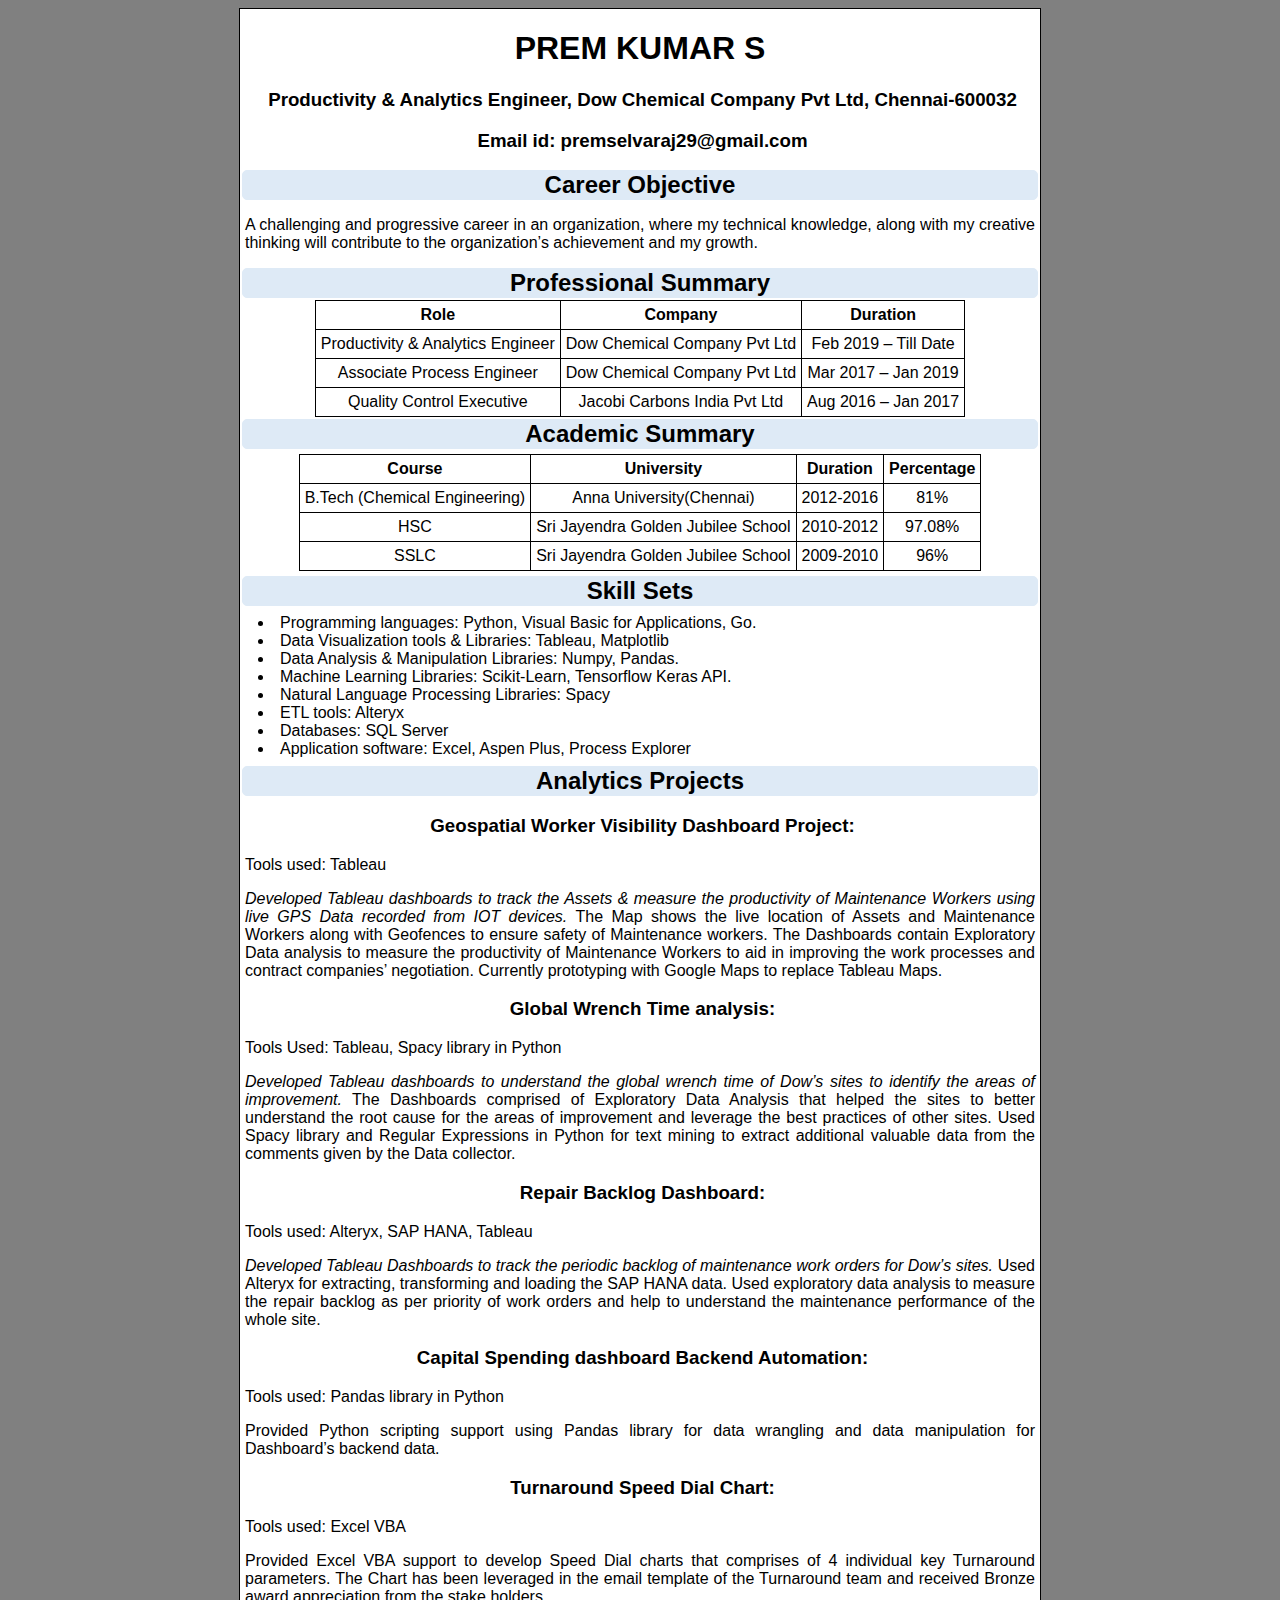
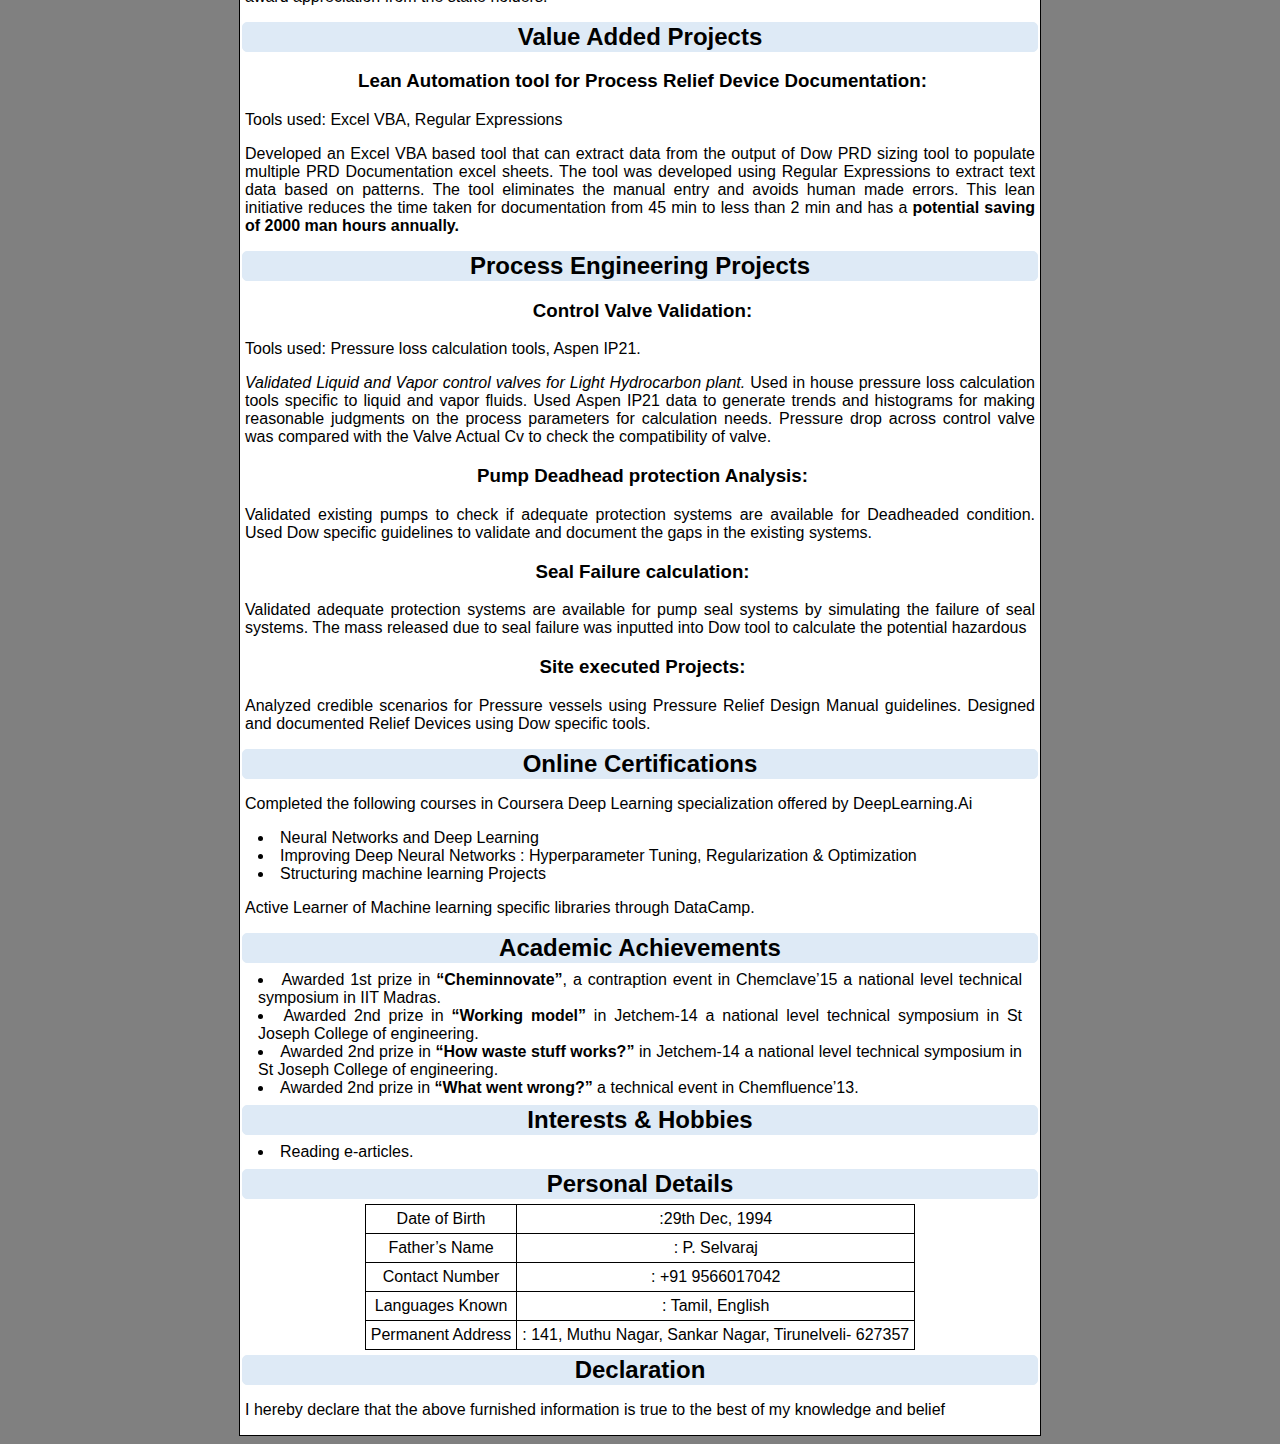
<file: Guvi Projects/Resume Project/index.html>
<!DOCTYPE html>
<html lang="en">
  <head>
    <meta charset="UTF-8" />
    <meta name="viewport" content="width=device-width, initial-scale=1.0" />
    <link rel="stylesheet" href="style.css" />
    <title>Prem's Resume</title>
  </head>
  <body>
    <center>
      <div class="content">
        <div class="aboutMe">
          <h1>PREM KUMAR S</h1>
          <h3>
            Productivity & Analytics Engineer, Dow Chemical Company Pvt Ltd,
            Chennai-600032
          </h3>
          <h3>Email id: premselvaraj29@gmail.com</h3>
        </div>

        <div class="careerObjective">
          <h2>Career Objective</h2>
          <p>
            A challenging and progressive career in an organization, where my
            technical knowledge, along with my creative thinking will contribute
            to the organization’s achievement and my growth.
          </p>
        </div>

        <div class="professionalSummary">
          <h2>Professional Summary</h2>
          <center>
            <table class="professionalTable">
              <tr>
                <th>Role</th>
                <th>Company</th>
                <th>Duration</th>
              </tr>
              <tr>
                <td>Productivity & Analytics Engineer</td>
                <td>Dow Chemical Company Pvt Ltd</td>
                <td>Feb 2019 – Till Date</td>
              </tr>
              <tr>
                <td>Associate Process Engineer</td>
                <td>Dow Chemical Company Pvt Ltd</td>
                <td>Mar 2017 – Jan 2019</td>
              </tr>
              <tr>
                <td>Quality Control Executive</td>
                <td>Jacobi Carbons India Pvt Ltd</td>
                <td>Aug 2016 – Jan 2017</td>
              </tr>
            </table>
          </center>
        </div>

        <div class="academicSummary">
          <h2>Academic Summary</h2>
          <center>
            <table>
              <tr>
                <th>Course</th>
                <th>University</th>
                <th>Duration</th>
                <th>Percentage</th>
              </tr>
              <tr>
                <td>B.Tech (Chemical Engineering)</td>
                <td>Anna University(Chennai)</td>
                <td>2012-2016</td>
                <td>81%</td>
              </tr>
              <tr>
                <td>HSC</td>
                <td>Sri Jayendra Golden Jubilee School</td>
                <td>2010-2012</td>
                <td>97.08%</td>
              </tr>
              <tr>
                <td>SSLC</td>
                <td>Sri Jayendra Golden Jubilee School</td>
                <td>2009-2010</td>
                <td>96%</td>
              </tr>
            </table>
          </center>
        </div>

        <div class="skillSets">
          <h2>Skill Sets</h2>
          <ul>
            <li>
              Programming languages: Python, Visual Basic for Applications, Go.
            </li>
            <li>Data Visualization tools & Libraries: Tableau, Matplotlib</li>
            <li>Data Analysis & Manipulation Libraries: Numpy, Pandas.</li>
            <li>
              Machine Learning Libraries: Scikit-Learn, Tensorflow Keras API.
            </li>
            <li>Natural Language Processing Libraries: Spacy</li>
            <li>ETL tools: Alteryx</li>
            <li>Databases: SQL Server</li>
            <li>Application software: Excel, Aspen Plus, Process Explorer</li>
          </ul>
        </div>

        <div class="analyticsProjects">
          <h2>Analytics Projects</h2>
          <div class="DAProject1">
            <h3>Geospatial Worker Visibility Dashboard Project:</h3>
            <p>Tools used: Tableau</p>
            <p>
              <i>
                Developed Tableau dashboards to track the Assets & measure the
                productivity of Maintenance Workers using live GPS Data recorded
                from IOT devices.
              </i>
              The Map shows the live location of Assets and Maintenance Workers
              along with Geofences to ensure safety of Maintenance workers. The
              Dashboards contain Exploratory Data analysis to measure the
              productivity of Maintenance Workers to aid in improving the work
              processes and contract companies’ negotiation. Currently
              prototyping with Google Maps to replace Tableau Maps.
            </p>
          </div>
          <div class="DAProject2">
            <h3>Global Wrench Time analysis:</h3>
            <p>Tools Used: Tableau, Spacy library in Python</p>
            <p>
              <i>
                Developed Tableau dashboards to understand the global wrench
                time of Dow’s sites to identify the areas of improvement.</i
              >
              The Dashboards comprised of Exploratory Data Analysis that helped
              the sites to better understand the root cause for the areas of
              improvement and leverage the best practices of other sites. Used
              Spacy library and Regular Expressions in Python for text mining to
              extract additional valuable data from the comments given by the
              Data collector.
            </p>
          </div>
          <div class="DAProject3">
            <h3>Repair Backlog Dashboard:</h3>
            <p>Tools used: Alteryx, SAP HANA, Tableau</p>
            <p>
              <i>
                Developed Tableau Dashboards to track the periodic backlog of
                maintenance work orders for Dow’s sites.
              </i>
              Used Alteryx for extracting, transforming and loading the SAP HANA
              data. Used exploratory data analysis to measure the repair backlog
              as per priority of work orders and help to understand the
              maintenance performance of the whole site.
            </p>
          </div>
          <div class="DAProject4">
            <h3>Capital Spending dashboard Backend Automation:</h3>
            <p>Tools used: Pandas library in Python</p>
            <p>
              Provided Python scripting support using Pandas library for data
              wrangling and data manipulation for Dashboard’s backend data.
            </p>
          </div>
          <div class="DAProject5">
            <h3>Turnaround Speed Dial Chart:</h3>
            <p>Tools used: Excel VBA</p>
            <p>
              Provided Excel VBA support to develop Speed Dial charts that
              comprises of 4 individual key Turnaround parameters. The Chart has
              been leveraged in the email template of the Turnaround team and
              received Bronze award appreciation from the stake holders.
            </p>
          </div>
        </div>
        <div class="valueAddedProjects">
          <h2>Value Added Projects</h2>
          <h3>Lean Automation tool for Process Relief Device Documentation:</h3>
          <p>Tools used: Excel VBA, Regular Expressions</p>
          <p>
            Developed an Excel VBA based tool that can extract data from the
            output of Dow PRD sizing tool to populate multiple PRD Documentation
            excel sheets. The tool was developed using Regular Expressions to
            extract text data based on patterns. The tool eliminates the manual
            entry and avoids human made errors. This lean initiative reduces the
            time taken for documentation from 45 min to less than 2 min and has
            a
            <strong>potential saving of 2000 man hours annually.</strong>
          </p>
        </div>
        <div class="processEngineeringProjects">
          <h2>Process Engineering Projects</h2>
          <div class="PEProject1">
            <h3>Control Valve Validation:</h3>
            <p>Tools used: Pressure loss calculation tools, Aspen IP21.</p>
            <p>
              <i
                >Validated Liquid and Vapor control valves for Light Hydrocarbon
                plant.
              </i>
              Used in house pressure loss calculation tools specific to liquid
              and vapor fluids. Used Aspen IP21 data to generate trends and
              histograms for making reasonable judgments on the process
              parameters for calculation needs. Pressure drop across control
              valve was compared with the Valve Actual Cv to check the
              compatibility of valve.
            </p>
          </div>
          <div class="PEProject2">
            <h3>Pump Deadhead protection Analysis:</h3>
            <p>
              Validated existing pumps to check if adequate protection systems
              are available for Deadheaded condition. Used Dow specific
              guidelines to validate and document the gaps in the existing
              systems.
            </p>
          </div>
          <div class="PEProject3">
            <h3>Seal Failure calculation:</h3>
            <p>
              Validated adequate protection systems are available for pump seal
              systems by simulating the failure of seal systems. The mass
              released due to seal failure was inputted into Dow tool to
              calculate the potential hazardous
            </p>
          </div>
          <div class="PEProject4">
            <h3>Site executed Projects:</h3>
            <p>
              Analyzed credible scenarios for Pressure vessels using Pressure
              Relief Design Manual guidelines. Designed and documented Relief
              Devices using Dow specific tools.
            </p>
          </div>
        </div>
        <div class="onlineCertifications">
          <h2>Online Certifications</h2>
          <p>
            Completed the following courses in Coursera Deep Learning
            specialization offered by DeepLearning.Ai
          </p>
          <ul>
            <li>Neural Networks and Deep Learning</li>
            <li>
              Improving Deep Neural Networks : Hyperparameter Tuning,
              Regularization & Optimization
            </li>
            <li>Structuring machine learning Projects</li>
          </ul>
          <p>
            Active Learner of Machine learning specific libraries through
            DataCamp.
          </p>
        </div>
        <div class="academicAchievements">
          <h2>Academic Achievements</h2>
          <ul>
            <li>
              Awarded 1st prize in <strong>“Cheminnovate”</strong>, a
              contraption event in Chemclave’15 a national level technical
              symposium in IIT Madras.
            </li>
            <li>
              Awarded 2nd prize in <strong>“Working model”</strong> in
              Jetchem-14 a national level technical symposium in St Joseph
              College of engineering.
            </li>
            <li>
              Awarded 2nd prize in <strong>“How waste stuff works?”</strong> in
              Jetchem-14 a national level technical symposium in St Joseph
              College of engineering.
            </li>
            <li>
              Awarded 2nd prize in <strong>“What went wrong?”</strong> a
              technical event in Chemfluence’13.
            </li>
          </ul>
        </div>
        <div class="interestsAndHobbies">
          <h2>Interests & Hobbies</h2>
          <ul>
            <li>Reading e-articles.</li>
          </ul>
        </div>
        <div class="personalDetails">
          <h2>Personal Details</h2>
          <table>
            <tr>
              <td>Date of Birth</td>
              <td>:29th Dec, 1994</td>
            </tr>
            <tr>
              <td>Father’s Name</td>
              <td>: P. Selvaraj</td>
            </tr>
            <tr>
              <td>Contact Number</td>
              <td>: +91 9566017042</td>
            </tr>
            <tr>
              <td>Languages Known</td>
              <td>: Tamil, English</td>
            </tr>
            <tr>
              <td>Permanent Address</td>
              <td>: 141, Muthu Nagar, Sankar Nagar, Tirunelveli- 627357</td>
            </tr>
          </table>
        </div>
        <div class="declaration">
          <h2>Declaration</h2>
          <p>
            I hereby declare that the above furnished information is true to the
            best of my knowledge and belief
          </p>
        </div>
      </div>
    </center>
  </body>
</html>
</file>
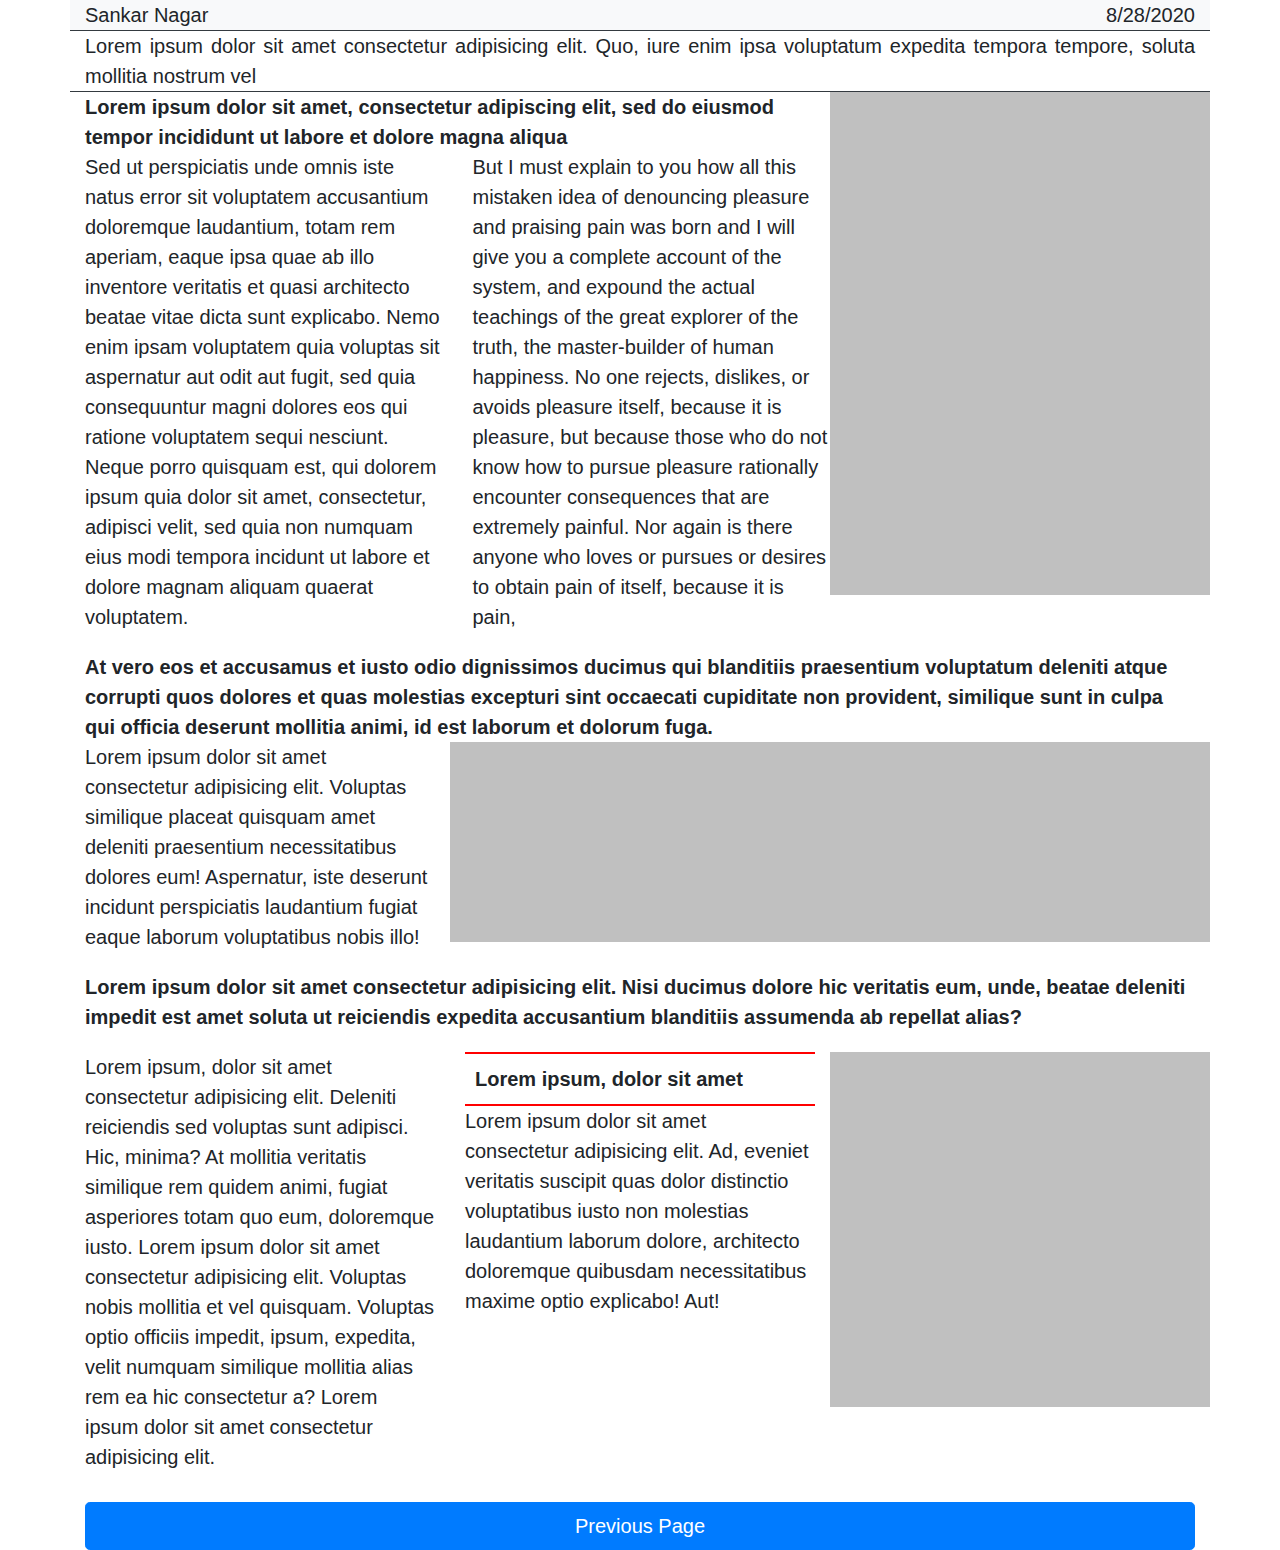
<file: Guvi Projects/Bootstrap/index2.html>
<!DOCTYPE html>
<html lang="en">
  <head>
    <meta charset="UTF-8" />
    <meta name="viewport" content="width=device-width, initial-scale=1.0" />
    <title>Document</title>
    <link
      rel="stylesheet"
      href="https://stackpath.bootstrapcdn.com/bootstrap/4.5.2/css/bootstrap.min.css"
      integrity="sha384-JcKb8q3iqJ61gNV9KGb8thSsNjpSL0n8PARn9HuZOnIxN0hoP+VmmDGMN5t9UJ0Z"
      crossorigin="anonymous"
    />
  </head>
  <body>
    <div class="container">
      <div class="row bg-light lead">
        <div class="col-sm-3">Sankar Nagar</div>
        <div class="offset-sm-6"></div>
        <div class="col-sm-3 text-right">8/28/2020</div>
      </div>
      <div class="row border-top border-bottom border-dark">
        <div class="col-sm-12 lead text-justify">
          Lorem ipsum dolor sit amet consectetur adipisicing elit. Quo, iure
          enim ipsa voluptatum expedita tempora tempore, soluta mollitia nostrum
          vel
        </div>
      </div>
      <!-- First Row contents -->
      <div class="row">
        <div class="col-sm-8">
          <div class="row">
            <div
              class="col-sm-12 font-weight-bold lead"
              style="width: 790px !important"
            >
              Lorem ipsum dolor sit amet, consectetur adipiscing elit, sed do
              eiusmod tempor incididunt ut labore et dolore magna aliqua
            </div>
            <div class="row" style="margin-left: 0px">
              <div class="col-sm-6 lead">
                Sed ut perspiciatis unde omnis iste natus error sit voluptatem
                accusantium doloremque laudantium, totam rem aperiam, eaque ipsa
                quae ab illo inventore veritatis et quasi architecto beatae
                vitae dicta sunt explicabo. Nemo enim ipsam voluptatem quia
                voluptas sit aspernatur aut odit aut fugit, sed quia
                consequuntur magni dolores eos qui ratione voluptatem sequi
                nesciunt. Neque porro quisquam est, qui dolorem ipsum quia dolor
                sit amet, consectetur, adipisci velit, sed quia non numquam eius
                modi tempora incidunt ut labore et dolore magnam aliquam quaerat
                voluptatem.
              </div>
              <div class="col-sm-6 lead">
                But I must explain to you how all this mistaken idea of
                denouncing pleasure and praising pain was born and I will give
                you a complete account of the system, and expound the actual
                teachings of the great explorer of the truth, the master-builder
                of human happiness. No one rejects, dislikes, or avoids pleasure
                itself, because it is pleasure, but because those who do not
                know how to pursue pleasure rationally encounter consequences
                that are extremely painful. Nor again is there anyone who loves
                or pursues or desires to obtain pain of itself, because it is
                pain,
              </div>
            </div>
          </div>
        </div>
        <div
          class="col-sm-4"
          style="background-color: silver; max-height: 503.2px"
        ></div>
      </div>

      <!-- First row ending -->
      <div class="row" style="margin-top: 20px" style="margin-left: 0px">
        <div class="col-sm-12 font-weight-bold lead">
          At vero eos et accusamus et iusto odio dignissimos ducimus qui
          blanditiis praesentium voluptatum deleniti atque corrupti quos dolores
          et quas molestias excepturi sint occaecati cupiditate non provident,
          similique sunt in culpa qui officia deserunt mollitia animi, id est
          laborum et dolorum fuga.
        </div>
      </div>
      <!-- Second row starts -->
      <div class="row">
        <div class="col-sm-4 lead">
          Lorem ipsum dolor sit amet consectetur adipisicing elit. Voluptas
          similique placeat quisquam amet deleniti praesentium necessitatibus
          dolores eum! Aspernatur, iste deserunt incidunt perspiciatis
          laudantium fugiat eaque laborum voluptatibus nobis illo!
        </div>
        <div
          class="col-sm-8"
          style="background-color: silver; max-height: 200px"
        ></div>
      </div>

      <!-- Second row ends -->
      <div class="row" style="margin-top: 20px">
        <div class="col-sm-12 font-weight-bold lead">
          Lorem ipsum dolor sit amet consectetur adipisicing elit. Nisi ducimus
          dolore hic veritatis eum, unde, beatae deleniti impedit est amet
          soluta ut reiciendis expedita accusantium blanditiis assumenda ab
          repellat alias?
        </div>
      </div>
      <div class="row" style="margin-top: 20px">
        <div class="col-sm-4 lead">
          Lorem ipsum, dolor sit amet consectetur adipisicing elit. Deleniti
          reiciendis sed voluptas sunt adipisci. Hic, minima? At mollitia
          veritatis similique rem quidem animi, fugiat asperiores totam quo eum,
          doloremque iusto. Lorem ipsum dolor sit amet consectetur adipisicing
          elit. Voluptas nobis mollitia et vel quisquam. Voluptas optio officiis
          impedit, ipsum, expedita, velit numquam similique mollitia alias rem
          ea hic consectetur a? Lorem ipsum dolor sit amet consectetur
          adipisicing elit.
        </div>
        <div class="col-sm-4">
          <div
            class="font-weight-bold align-self-top lead"
            style="
              border-top: 2px solid red;
              border-bottom: 2px solid red;

              padding: 10px;
            "
          >
            Lorem ipsum, dolor sit amet
          </div>
          <div class="lead">
            Lorem ipsum dolor sit amet consectetur adipisicing elit. Ad, eveniet
            veritatis suscipit quas dolor distinctio voluptatibus iusto non
            molestias laudantium laborum dolore, architecto doloremque quibusdam
            necessitatibus maxime optio explicabo! Aut!
          </div>
        </div>
        <div
          class="col-sm-4"
          style="background-color: silver; height: 355.2px"
        ></div>
      </div>
      <a
        href="index.html"
        class="btn btn-primary btn-block btn-lg"
        role="button"
        style="margin-top: 30px"
        >Previous Page</a
      >
    </div>
    <script
      src="https://code.jquery.com/jquery-3.5.1.slim.min.js"
      integrity="sha384-DfXdz2htPH0lsSSs5nCTpuj/zy4C+OGpamoFVy38MVBnE+IbbVYUew+OrCXaRkfj"
      crossorigin="anonymous"
    ></script>
    <script
      src="https://cdn.jsdelivr.net/npm/popper.js@1.16.1/dist/umd/popper.min.js"
      integrity="sha384-9/reFTGAW83EW2RDu2S0VKaIzap3H66lZH81PoYlFhbGU+6BZp6G7niu735Sk7lN"
      crossorigin="anonymous"
    ></script>
    <script
      src="https://stackpath.bootstrapcdn.com/bootstrap/4.5.2/js/bootstrap.min.js"
      integrity="sha384-B4gt1jrGC7Jh4AgTPSdUtOBvfO8shuf57BaghqFfPlYxofvL8/KUEfYiJOMMV+rV"
      crossorigin="anonymous"
    ></script>
  </body>
</html>
</file>
<file: Guvi Projects/New Resume Project/style.css>
img {
  border: 1px dashed black;
  border-radius: 6px;
  filter: grayscale(20%);
}
p {
  white-space: normal;
  overflow: auto;
  height: 100px;
  width: 200px;
}
/* https://flexboxfroggy.com/

https://flukeout.github.io/

https://mastery.games/

https://cssgridgarden.com/

https://learncssgrid.com/

https://gist.github.com/rvsp/ef5fdce46bfbf587df3562c7797f16e4
 */
</file>
<file: Guvi Projects/PAN HTML/style.css>
p {
  font-family: Arial, Helvetica, sans-serif !important;
}
</file>
<file: Guvi Projects/Resume Project/style.css>
h2 {
  border: 0.5px solid #deeaf6;
  margin: 2px;
  border-radius: 5px;
  text-align: center;
  background-color: #deeaf6;
}

p {
  text-align: justify;
  padding-left: 5px;
  padding-right: 5px;
}
h3 {
  text-align: center;
  padding-left: 5px;
}

ul,
li {
  text-align: justify;
  padding-left: 5px;
  padding-right: 5px;
  list-style-position: inside;
}
ul {
  margin: 8px;
}

* {
  font-family: Arial, Helvetica, sans-serif;
}

.professionalTable {
  border: 0.5px solid black;
  margin: 2px;
}

table,
th,
td {
  border: 0.5px solid black;
  margin: 5px;
  text-align: center;
  padding: 5px;
}
table {
  border-collapse: collapse;
}

body {
  background-color: grey;
}

.content {
  width: 800px;
  border: 1px solid black;
  background-color: white;
}

td.personalDetails {
  text-align: justify;
}
</file>
